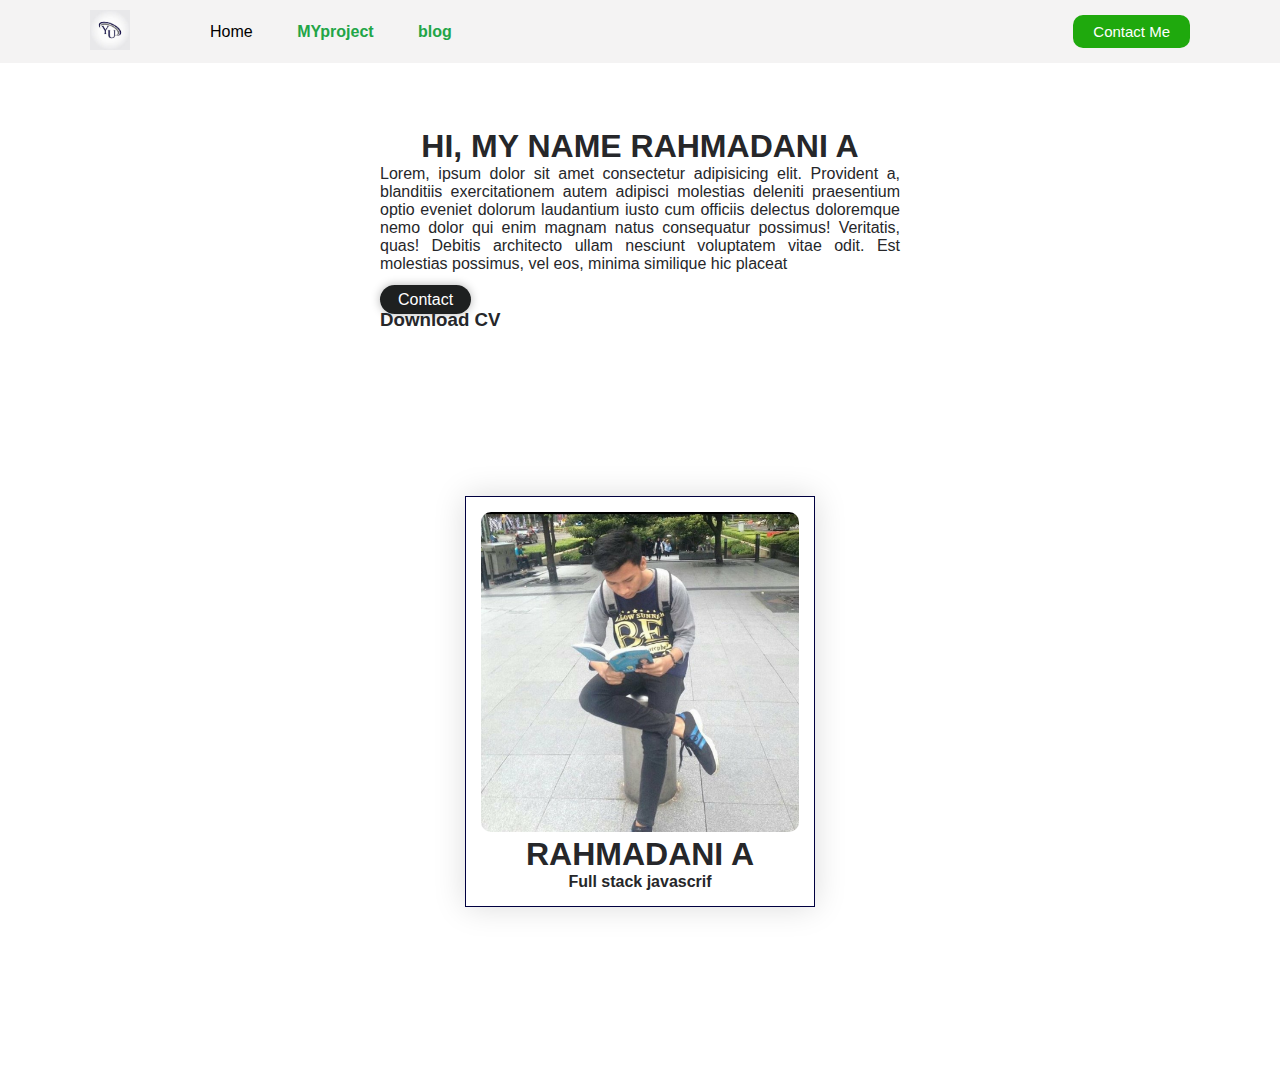
<file: index.html>
<!DOCTYPE html>
<html lang="en">

<head>
  <meta charset="UTF-8" />
  <meta http-equiv="X-UA-Compatible" content="IE=edge" />
  <meta name="viewport" content="width=device-width, initial-scale=1.0" />
  <link rel="stylesheet" href="https://cdnjs.cloudflare.com/ajax/libs/font-awesome/6.2.1/css/all.min.css"
    integrity="sha512-MV7K8+y+gLIBoVD59lQIYicR65iaqukzvf/nwasF0nqhPay5w/9lJmVM2hMDcnK1OnMGCdVK+iQrJ7lzPJQd1w=="
    crossorigin="anonymous" referrerpolicy="no-referrer" />
  <link rel="stylesheet" href="./asset/css/indexHtml.css">
  <title>RAHMADANI A</title>
</head>

<body>
  <!--navbar-->
  <nav>
    <div class="left-side">
      <a href="./contactme.html">
        <img src="./asset/image/download.jpg" alt="logo" width="40px" />
      </a>
      <ul>
        <li>
          <a href="./contactme.html">Home</a>
        </li>
        <li>
          <a href="./MYproject.html" class="list-active">MYproject</a>
        </li>
        <li>
          <a href="./blog.html" class="list-active">blog
          </a>
        </li>

      </ul>
    </div>
    <div class="right-side">
      <a href="./form.html"> Contact Me </a>
    </div>
  </nav>

  <!--body--->

  <div style="width: 550px; padding: 15px; margin: 50px auto; color: #26272a">
    <h1 style="text-align: center">HI, MY NAME RAHMADANI A</h1>
    <div>
      <p style="text-align: justify">
        Lorem, ipsum dolor sit amet consectetur adipisicing elit. Provident a,
        blanditiis exercitationem autem adipisci molestias deleniti
        praesentium optio eveniet dolorum laudantium iusto cum officiis
        delectus doloremque nemo dolor qui enim magnam natus consequatur
        possimus! Veritatis, quas! Debitis architecto ullam nesciunt
        voluptatem vitae odit. Est molestias possimus, vel eos, minima
        similique hic placeat
      </p>
    </div>
    <br />

    <a href="#" style="
          background-color: #1e2020;
          text-decoration: none;
          color: white;
          border-radius: 15px;
          border-color: #042c69;
          padding: 6px 18px;
          box-shadow: 0 0 10px #b4b4b4;
        ">Contact</a>
    <h3>
      Download CV
      <a href="" style="
            color: inherit;
            background-color: transparent;
            text-decoration: none;
          ">
        <i class="fa-solid fa-download"></i>
      </a>
    </h3>
    <div style="
          padding: 10px;
          display: flex;
          align-items: center;
          justify-content: center;
        "></div>


    <!--media sosial-->
    <div style="text-align: center">
      <a href="https://www.linkedin.com/in/rahmadani-a"><i class="fa-brands fa-linkedin" style="
              font-size: 40px;
              margin: 10px;
              text-decoration: none;
              color: #000040;
            "></i></a>
      <a href="#"><i class="fa-brands fa-facebook" style="
              font-size: 40px;
              margin: 10px;
              text-decoration: none;
              color: #001aff;
            "></i></a>
      <a href="#"><i class="fa-brands fa-square-instagram" style="
              font-size: 40px;
              margin: 10px;
              text-decoration: none;
              color: #77a611;
            "></i></a>
      <a href="https://github.com/alvaramdaniel"><i class="fa-brands fa-github" style="
              font-size: 40px;
              margin: 10px;
              text-decoration: none;
              color: #161717;
            "></i></a>
      <br />

    </div>

    <!--make photo profil-->
    <div style="
        border: 1px solid #000040;
        width: 350px;
        padding: 15px;
        margin: 100px auto;
        box-shadow: 0 0 30px #dbdbdb;
      ">

      <div class="image">
        <img src="./asset/image/IMG_20210820_100549.jpg" alt="man" style="width: 100%; border-radius: 10px" />
      </div>
      <h1 style="text-align: center">RAHMADANI A</h1>
      <p style="text-align: center">
        <b>Full stack javascrif</b>
      </p>
    </div>
</body>

</html>
</file>
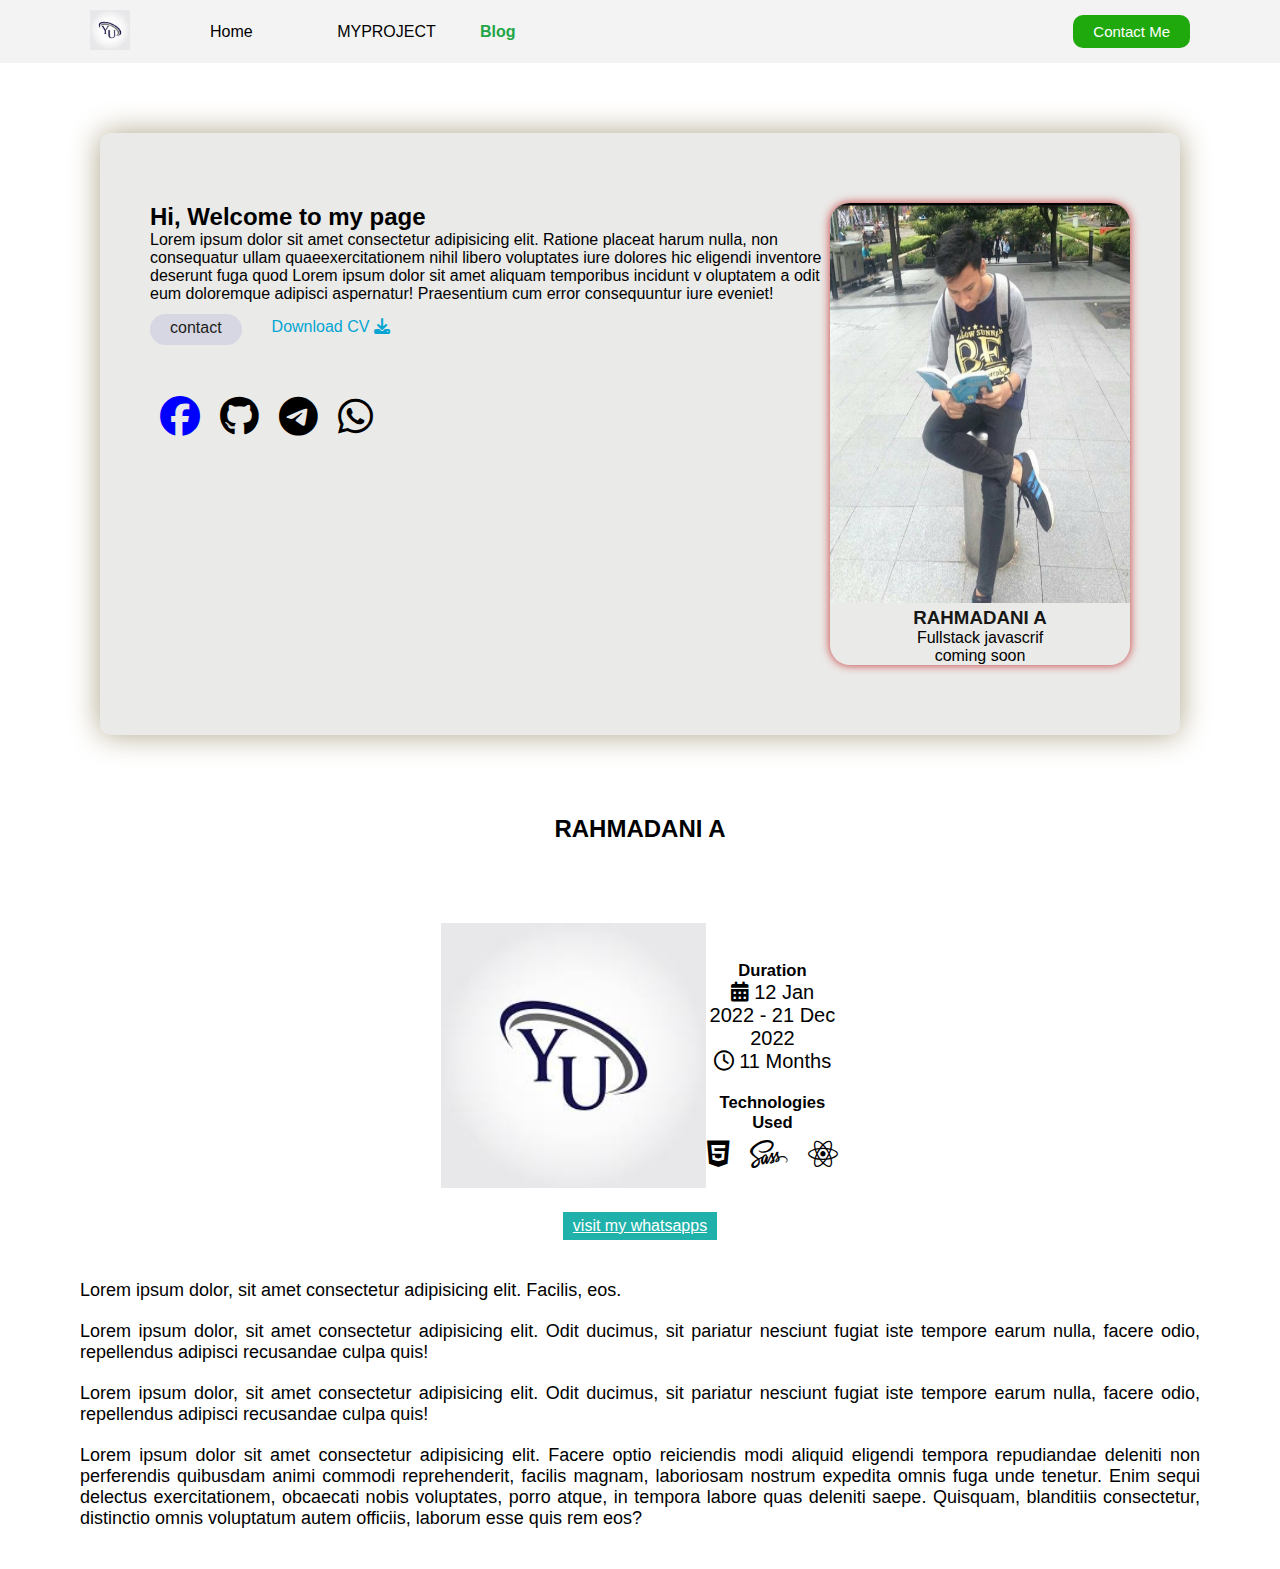
<file: contactme.html>
<!DOCTYPE html>
<html lang="en">

<head>
  <meta charset="UTF-8">
  <meta http-equiv="X-UA-Compatible" content="IE=edge">
  <meta name="viewport" content="width=device-width, initial-scale=1.0">
  <link rel="stylesheet" href="https://cdnjs.cloudflare.com/ajax/libs/font-awesome/6.2.1/css/all.min.css" />
  <link rel="stylesheet" href="./asset/css/contacme.css">
  <link rel="stylesheet" href="./asset/css/myproject.css">
  <title>RAHMADANI A</title>
</head>

<body>
  <!--navbar-->
  <nav>
    <div class="left-side">
      <a href="index.html">
        <img src="./asset/image/download.jpg" alt="logo" width="40px" />
      </a>
      <ul>
        <li>
          <a href="index.html">Home</a>
        </li>
        <li>
        <li>
          <a href="./MYproject.html">MYPROJECT</a>
        </li>
        <li>
          <a href="./blog.html" class="list-active">Blog</a>
        </li>
      </ul>
    </div>
    <div class="right-side">
      <a href="./form.html"> Contact Me </a>
    </div>
  </nav>
  <!---navbar end-->

  <!-- container -->
  <div id="container">
    <!-- left side -->
    <div id="left-side">
      <h2 id="heading">Hi, Welcome to my page</h2>
      <div id="text">
        <p id="paragraph">
          Lorem ipsum dolor sit amet consectetur adipisicing elit. Ratione
          placeat harum nulla, non consequatur ullam quaeexercitationem nihil
          libero voluptates iure dolores hic eligendi inventore deserunt fuga
          quod Lorem ipsum dolor sit amet aliquam temporibus incidunt v
          oluptatem a odit eum doloremque adipisci aspernatur! Praesentium cum
          error consequuntur iure eveniet!
        </p>
      </div>

      <div id="contact-download">
        <a id="contact" href="https://wa.me/6285811562657">contact</a>
        <a id="download" href="https://github.com/alvaramdaniel" style="
          color: rgb(4, 165, 210);
          text-decoration: none;
          display: block;
          margin-top: 15px;
        ">
          <span>Download CV</span>
          <i class="fa fa-download"></i>
        </a>
      </div>
      <div id="social-icon">
        <a class="icons" href="https://github.com/alvaramdaniel"><i class="fab fa-facebook"
            style="color: blue;"></i></a>
        <a class="icons" href="https://github.com/alvaramdaniel"><i class="fa-brands fa-github"></i></a>
        <a class="icons" href="https://github.com/alvaramdaniel"><i class="fa-brands fa-telegram"></i></a>
        <a class="icons" href="https://wa.me/6285811562657"><i class="fa-brands fa-whatsapp"></i></a>
      </div>
    </div>

    <!-- end left side -->

    <!-- right side -->
    <div id="right-side">
      <div id="card">
        <img id="photo" src="./asset/image/IMG_20210820_100549.jpg" alt="My photo" />
        <h3 style="color: hsl(60, 2%, 9%);">RAHMADANI A</h3>
        <p>Fullstack javascrif</p>
        <p>coming soon</p>
      </div>
    </div>
    <!-- end right side -->
  </div>

  <!-- MAIN CONTENT -->
  <div class="projectMainContent">
    <div class="title">
      <h2> RAHMADANI A </h2>
    </div>
    <div class="header">
      <div class="headerImage">
        <img src="./asset/image/download.jpg" alt="image" width="100%">
      </div>
      <div class="headerDesc">
        <div class="duration">
          <h5>Duration</h5>
          <div>
            <i class="fa-solid fa-calendar-days"></i>
            <span> 12 Jan 2022 - 21 Dec 2022</span>
          </div>
          <div>
            <i class="fa-regular fa-clock"></i>
            <span>11 Months</span>
          </div>
        </div>
        <h5>Technologies Used</h5>
        <div class="technology">

          <i class=" fa-brands fa-html5 fa-xl"></i>

          <i class="fa-brands fa-sass fa-xl"></i>

          <i class="fa-brands fa-react fa-xl"></i>

        </div>
      </div>
    </div>
    <a href="https://wa.me/6285811562657"
      style="margin-top: 20px;background-color: lightseagreen; padding: 5px 10px; color: white;">visit my whatsapps</a>
    <div class="projectDescription">
      <p>Lorem ipsum dolor, sit amet consectetur adipisicing elit. Facilis, eos.</p>
      <p>Lorem ipsum dolor, sit amet consectetur adipisicing elit. Odit ducimus, sit pariatur nesciunt fugiat iste
        tempore earum nulla, facere odio, repellendus adipisci recusandae culpa quis!</p>
      <p>Lorem ipsum dolor, sit amet consectetur adipisicing elit. Odit ducimus, sit pariatur nesciunt fugiat iste
        tempore earum nulla, facere odio, repellendus adipisci recusandae culpa quis!</p>
      <p>Lorem ipsum dolor sit amet consectetur adipisicing elit. Facere optio reiciendis modi aliquid eligendi
        tempora repudiandae deleniti non perferendis quibusdam animi commodi reprehenderit, facilis magnam,
        laboriosam nostrum expedita omnis fuga unde tenetur. Enim sequi delectus exercitationem, obcaecati nobis
        voluptates, porro atque, in tempora labore quas deleniti saepe. Quisquam, blanditiis consectetur,
        distinctio omnis voluptatum autem officiis, laborum esse quis rem eos?</p>
    </div>
  </div>
</body>

</html>
</file>
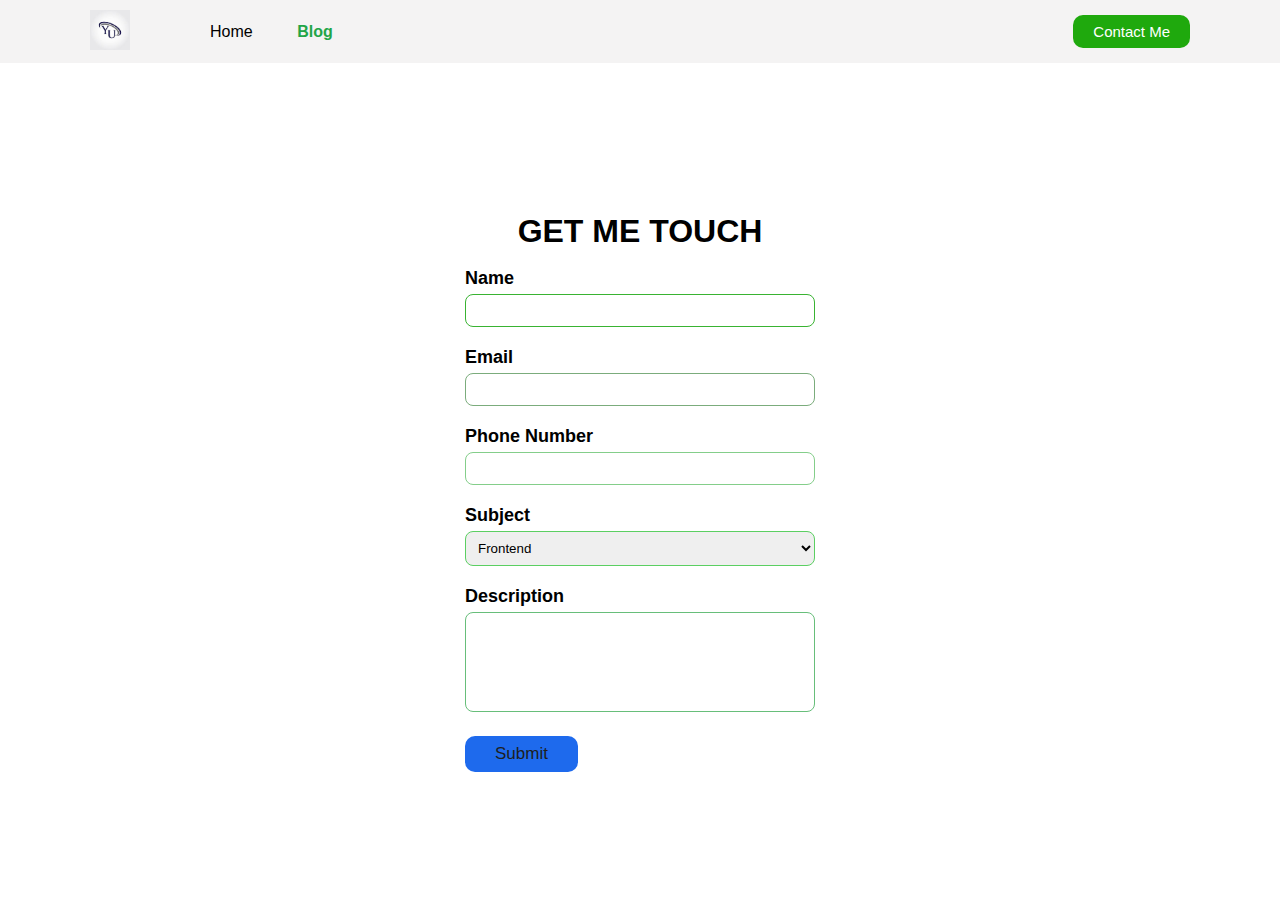
<file: form.html>
<!DOCTYPE html>
<html lang="en">

<head>
  <meta charset="UTF-8" />
  <meta http-equiv="X-UA-Compatible" content="IE=edge" />
  <meta name="viewport" content="width=device-width, initial-scale=1.0" />
  <link rel="stylesheet" href="./asset/css/form.css" />
  <title>RAHMADANI a</title>
</head>

<body>
  <!--navbar-->
  <nav>
    <div class="left-side">
      <a href="./index.html">
        <img src="./asset/image/download.jpg" alt="logo" width="40px" />
      </a>
      <ul>
        <li>
          <a href="./index.html">Home</a>
        </li>
        <li>
          <a href="./blog.html" class="list-active">Blog</a>
        </li>
      </ul>
    </div>
    <div class="right-side">
      <a href="./contactme.html"> Contact Me </a>
    </div>
  </nav>
  <!---navbar end-->

  <!--content-->
  <div style="width: 350px; margin: 0 auto; margin-top: 150px">
    <h1 style="text-align: center">GET ME TOUCH</h1>
    <br />

    <form>
      <div>
        <label for="name" style="font-size: 18px; font-weight: bold">Name</label>
        <input type="text" id="name" style="
              width: 100%;
              box-sizing: border-box;
              padding: 8px;
              margin-top: 5px;
              margin-bottom: 20px;
              border-radius: 8px;
              border: 1px solid #39b332;
            " />
      </div>

      <div>
        <label for="email" style="font-size: 18px; font-weight: bold">Email</label>
        <input type="text" id="email" style="
              width: 100%;
              box-sizing: border-box;
              padding: 8px;
              margin-top: 5px;
              margin-bottom: 20px;
              border-radius: 8px;
              border: 1px solid #7bac7c;
            " />
      </div>

      <div>
        <label for="phone" style="font-size: 18px; font-weight: bold">Phone Number</label>
        <input type="text" id="phone" style="
              width: 100%;
              box-sizing: border-box;
              padding: 8px;
              margin-top: 5px;
              margin-bottom: 20px;
              border-radius: 8px;
              border: 1px solid #84ce8a;
            " />
      </div>

      <div>
        <label for="subject" style="font-size: 18px; font-weight: bold">Subject</label>
        <select id="subject" style="
              width: 100%;
              box-sizing: border-box;
              padding: 8px;
              margin-top: 5px;
              margin-bottom: 20px;
              border-radius: 8px;
              border: 1px solid #5bcf62;
            ">
          <option>Frontend</option>
          <option>Backend</option>
          <option>Fullstack</option>
          <option>data science</option>
          <option>digital marketing</option>
          <option>ui ux designer</option>
        </select>
      </div>

      <div>
        <label for="description" style="font-size: 18px; font-weight: bold">Description</label>
        <textarea id="description" style="
              width: 100%;
              box-sizing: border-box;
              padding: 8px;
              margin-top: 5px;
              margin-bottom: 20px;
              border-radius: 8px;
              border: 1px solid #67be7a;
              height: 100px;
              resize: none;
            "></textarea>
      </div>
      <div>
        <button type="button" onclick="getData()" style="
              background-color: rgb(30, 106, 237);
              padding: 8px 30px;
              border: none;
              border-radius: 10px;
              font-size: 17px;
              color: rgb(29, 31, 29);
              cursor: pointer;
              justify-content: right;
            ">
          Submit
        </button>
      </div>
    </form>
  </div>
  <script src="./asset/js/form.js"></script>
</body>

</html>
</file>
<file: asset/css/indexHtml.css>
* {
    margin: 0;
    padding: 0;
    box-sizing: border-box;
    font-family: Arial, Helvetica, sans-serif;
  }
  
  /* Navbar */
  nav {
    display: flex;
    background: #f4f3f3;
    height: 7vh;
  }
  
  nav div {
    display: flex;
    align-items: center;
    flex: 50%;
  }
  
  nav div.left-side {
    padding-left: 90px;
  }
  
  nav div.right-side {
    padding-right: 90px;
    display: flex;
    justify-content: flex-end;
  }
  
  nav ul {
    list-style-type: none;
    margin-left: 40px;
  }
  
  nav ul li {
    display: inline;
    margin-left: 40px;
  }
  
  nav ul li a {
    color: #000000;
    text-decoration: none;
  }
  
  nav ul li a.list-active {
    color: #22a547;
    font-weight: 700;
  }
  
  nav .right-side a {
    font-size: 15px;
    padding: 8px 20px;
    background-color: #1fa90d;
    border: none;
    border-radius: 10px;
    color: #fff;
    text-decoration: none;
  }
</file>
<file: asset/css/contacme.css>
* {
    margin: 0;
    padding: 0;
    box-sizing: border-box;
    font-family: Arial, Helvetica, sans-serif;
  }
  
  /* Navbar */
  nav {
    display: flex;
    background: #f4f3f3;
    height: 7vh;
  }
  
  nav div {
    display: flex;
    align-items: center;
    flex: 50%;
  }
  
  nav div.left-side {
    padding-left: 90px;
  }
  
  nav div.right-side {
    padding-right: 90px;
    display: flex;
    justify-content: flex-end;
  }
  
  nav ul {
    list-style-type: none;
    margin-left: 40px;
  }
  
  nav ul li {
    display: inline;
    margin-left: 40px;
  }
  
  nav ul li a {
    color: #000000;
    text-decoration: none;
  }
  
  nav ul li a.list-active {
    color: #22a547;
    font-weight: 700;
  }
  
  nav .right-side a {
    font-size: 15px;
    padding: 8px 20px;
    background-color: #1fa90d;
    border: none;
    border-radius: 10px;
    color: #fff;
    text-decoration: none;
  }

  /* content container */
#container {
    display: flex;
    margin: 70px 100px;
    padding: 70px 50px;
    background-color: #eaeae8;
    box-shadow: 0 0 30px #afa489;
    border-radius: 10px;
}

#left-side {
    display: flex;
    flex: 70%;
    flex-direction: column;
}

#heading {
    text-align: left;
}

#contact-download {
    display: flex;
    flex-direction: row;
    gap: 30px;

}

#contact {
    padding: 5px 20px 8px;
    background-color: #d6d7e2;
    border-radius: 45px;
    color: rgb(31, 28, 28);
    text-decoration: none;
    margin-top: 11px;
}

#download {
    margin-top: 30px;
}

#social-icon {
    display: flex;
    margin-top: 40px;
    color: black;
    font-size: 40px;
}

.icons {
    text-decoration: none;
    color: black;
    margin: 10px
}

#right-side {
    display: flex;
    flex: 30%;
}

#card {
    border-radius: 20px;
    box-shadow: 0 0 10px #c53535;
    text-align: center;
    display: inline-block;
}

#photo {
    width: 300px;
    height: 400px;
    border-radius: 20px 20px 0 0;
}
/* end container/*
</file>
<file: asset/css/myproject.css>
* {
  margin: 0;
  padding: 0;
  box-sizing: border-box;
  font-family: Arial, Helvetica, sans-serif;
}

/* Navbar */
nav {
  display: flex;
  background: #f4f3f3;
  height: 7vh;
}

nav div {
  display: flex;
  align-items: center;
  flex: 50%;
}

nav div.left-side {
  padding-left: 90px;
}

nav div.right-side {
  padding-right: 90px;
  display: flex;
  justify-content: flex-end;
}

nav ul {
  list-style-type: none;
  margin-left: 40px;
}

nav ul li {
  display: inline;
  margin-left: 40px;
}

nav ul li a {
  color: #000000;
  text-decoration: none;
}

nav ul li a.list-active {
  color: #22a547;
  font-weight: 700;
}

nav .right-side a {
  font-size: 15px;
  padding: 8px 20px;
  background-color: #1fa90d;
  border: none;
  border-radius: 10px;
  color: #fff;
  text-decoration: none;
}

/* BELOW ARE CSS FOR CONTACT.HTML */

.formContainer {
  width: 230px;
  margin: auto;
  margin-bottom: 20px;
}

.formHeading {
  margin-top: 30px;
}

@media (min-width: 768px) {
  .formContainer {
    width: 300px;
  }
}

/* RESPONSIVE STYLING STARTS HERE */
@media (min-width: 640px) {
  .projectListContainer {
    display: flex;
    justify-content: center;
    flex-direction: row;
    align-items: center;
    flex-wrap: wrap;
    padding: 0 30px;
    gap: 20px;
    margin-bottom: 50px;
  }

  .projectListItem {
    margin-bottom: 0;
    flex: 0.3 1 45%;
  }
}

@media (min-width: 1024px) {
  .projectListContainer {
    margin-top: 80px;
  }

  .projectListItem {
    flex: 0.3 1 30%;
  }
}

/* MY PROJECT FORM CSS STARTS BELOW */
.projectFormContainer {
  display: flex;
  justify-content: center;
  flex-direction: column;
  align-items: center;
  margin-top: 30px;
  padding: 0 20px;
}

form .technologiesList {
  display: grid;
  grid-template-columns: repeat(2, 1fr);
}

.formSubmit {
  display: flex;
  justify-content: flex-end;
}

.submitButton {
  background-color: blueviolet;
  color: white;
  padding: 5px 10px;
  border-radius: 15px;
}

input:not(.checkbox),
textarea {
  width: 100%;
  padding: 10px;
}

input,
textarea {
  margin-bottom: 8px;
  border-radius: 5px;
}

@media (min-width: 1024px) {
  .projectDate {
    display: grid;
    grid-template-columns: 1fr 1fr;
    column-gap: 20px;
  }
}

/* MY PROJECT LIST CSS STARTS BELOW */
.header {
  text-align: center;
  margin-top: 80px;
}

.projectListContainer {
  display: flex;
  justify-content: center;
  flex-direction: column;
  align-items: center;
  margin-top: 60px;
  padding: 0 30px;
}

.projectList {
  display: flex;
  justify-content: center;
  align-items: center;
}

.projectListItem {
  box-shadow: rgba(17, 12, 46, 0.25) 0px 48px 100px 0px;
  padding: 15px;
  border-radius: 10px;
  background-color: rgb(237, 235, 235);
  display: flex;
  flex-direction: column;
  margin-bottom: 50px;
  width: 80%;
}

.projectThumbnail img {
  border-radius: 10px;
  object-fit: cover;
  height: 250px;
}

.projectDetails {
  font-size: 12px;
  display: flex;
  flex-direction: column;
  margin-top: 10px;
}

.projectDetails .detailsHeader span {
  opacity: 0.7;
}

.detailsParagraph {
  display: flex;
  flex-direction: column;
  row-gap: 15px;
  margin-top: 15px;
}

.detailsTech {
  display: flex;
  margin: 40px 0 40px 0;
  column-gap: 20px;
}

.projectButton {
  display: flex;
  justify-content: center;
  column-gap: 10px;
}

.projectButton a {
  background-color: #030e12;
  color: white;
  width: 100%;
  text-align: center;
  border-radius: 10px;
}

.readMore {
  background-color: aqua;
  padding: 5px 10px;
}

/* Project Detail CSS STARTS BELOW */
.projectMainContent {
  display: flex;
  flex-direction: column;
  justify-content: center;
  align-items: center;
  margin-top: 80px;
  padding: 0 30px;
}

.projectMainContent .header {
  display: flex;
  flex-direction: column;
}

.projectMainContent .header .headerDesc {
  margin: 20px 0;
  display: flex;
  flex-direction: column;
  row-gap: 20px;
  font-size: 14px;
}

.projectMainContent .header .headerDesc .technology {
  display: flex;
  column-gap: 20px;
  justify-content: center;
}

.projectDescription {
  margin: 40px 0;
  text-align: justify;
  display: flex;
  flex-direction: column;
  row-gap: 20px;
  font-size: 14px;
}

@media (min-width: 1024px) {
  .projectMainContent {
    padding: 0 80px;
  }

  .projectMainContent .header {
    display: grid;
    grid-template-columns: 1fr 0.5fr;
    align-items: center;
  }

  .projectMainContent .header .headerDesc {
    font-size: 20px;
  }

  .projectDescription {
    font-size: large;
  }
}
</file>
<file: asset/css/form.css>
* {
    margin: 0;
    padding: 0;
    box-sizing: border-box;
    font-family: Arial, Helvetica, sans-serif;
  }
  
  /* Navbar */
  nav {
    display: flex;
    background: #f4f3f3;
    height: 7vh;
  }
  
  nav div {
    display: flex;
    align-items: center;
    flex: 50%;
  }
  
  nav div.left-side {
    padding-left: 90px;
  }
  
  nav div.right-side {
    padding-right: 90px;
    display: flex;
    justify-content: flex-end;
  }
  
  nav ul {
    list-style-type: none;
    margin-left: 40px;
  }
  
  nav ul li {
    display: inline;
    margin-left: 40px;
  }
  
  nav ul li a {
    color: #000000;
    text-decoration: none;
  }
  
  nav ul li a.list-active {
    color: #22a547;
    font-weight: 700;
  }

  nav .right-side a {
    font-size: 15px;
    padding: 8px 20px;
    background-color: #1fa90d;
    border: none;
    border-radius: 10px;
    color: #fff;
    text-decoration: none;
  }
</file>
